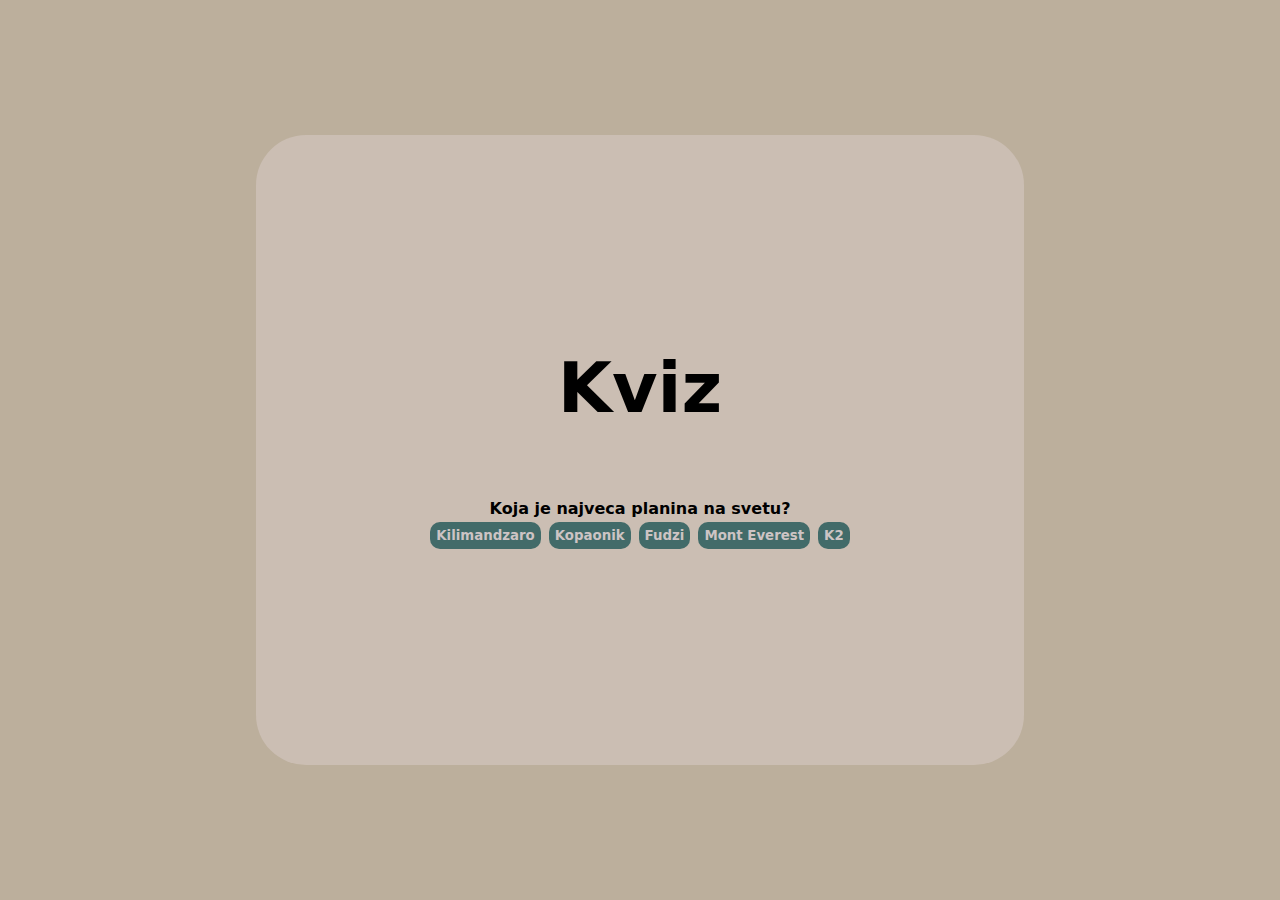
<file: Quiz/index.html>
<html lang="en">
<head>
    <meta charset="UTF-8">
    <meta http-equiv="X-UA-Compatible" content="IE=edge">
    <meta name="viewport" content="width=device-width, initial-scale=1.0">
    <title>Quiz Project</title>
    <link rel="stylesheet" href="style.css">
    <script src="app.js" defer></script>
</head>
<body>
    <div class="main">
        <div class="wrapper">
            <h1 class="header">Kviz</h1>
            <div class="pitanje"></div>
            <div class="odgovori"></div>
        </div>
    </div>
</body>
</html>
</file>
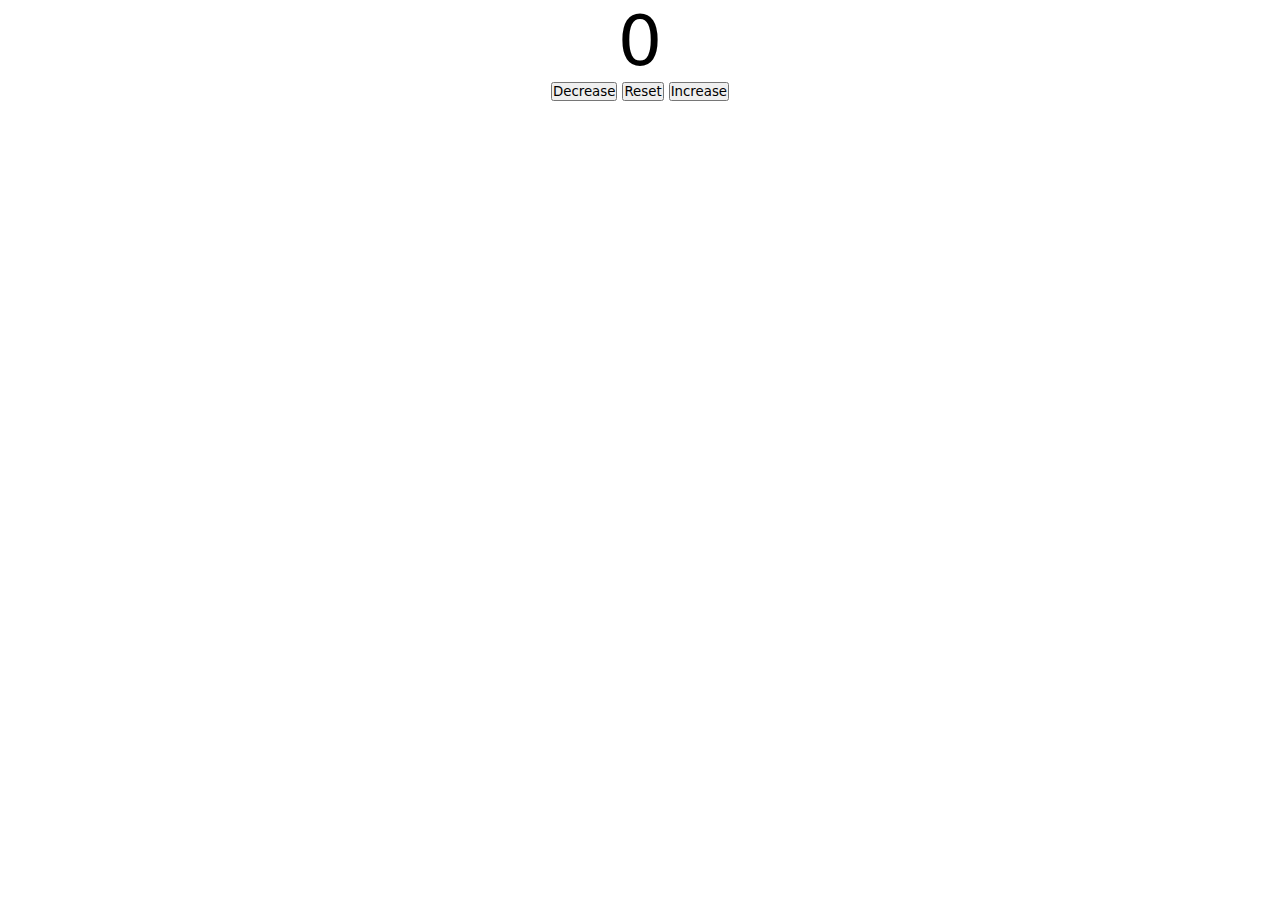
<file: Tut/index.html>
<html lang="en">
<head>
    <meta charset="UTF-8">
    <meta http-equiv="X-UA-Compatible" content="IE=edge">
    <meta name="viewport" content="width=device-width, initial-scale=1.0">
    <title>Document</title>
    <link rel="stylesheet" href="style.css">
    <script src="./app.js" defer></script>
</head>
<body>
    <label id="countLabel">0</label>
    <div>
        <button id="decreaseBtn">Decrease</button>
        <button id="resetBtn">Reset</button>
        <button id="increaseBtn">Increase</button>
    </div>
</body>
</html>
</file>
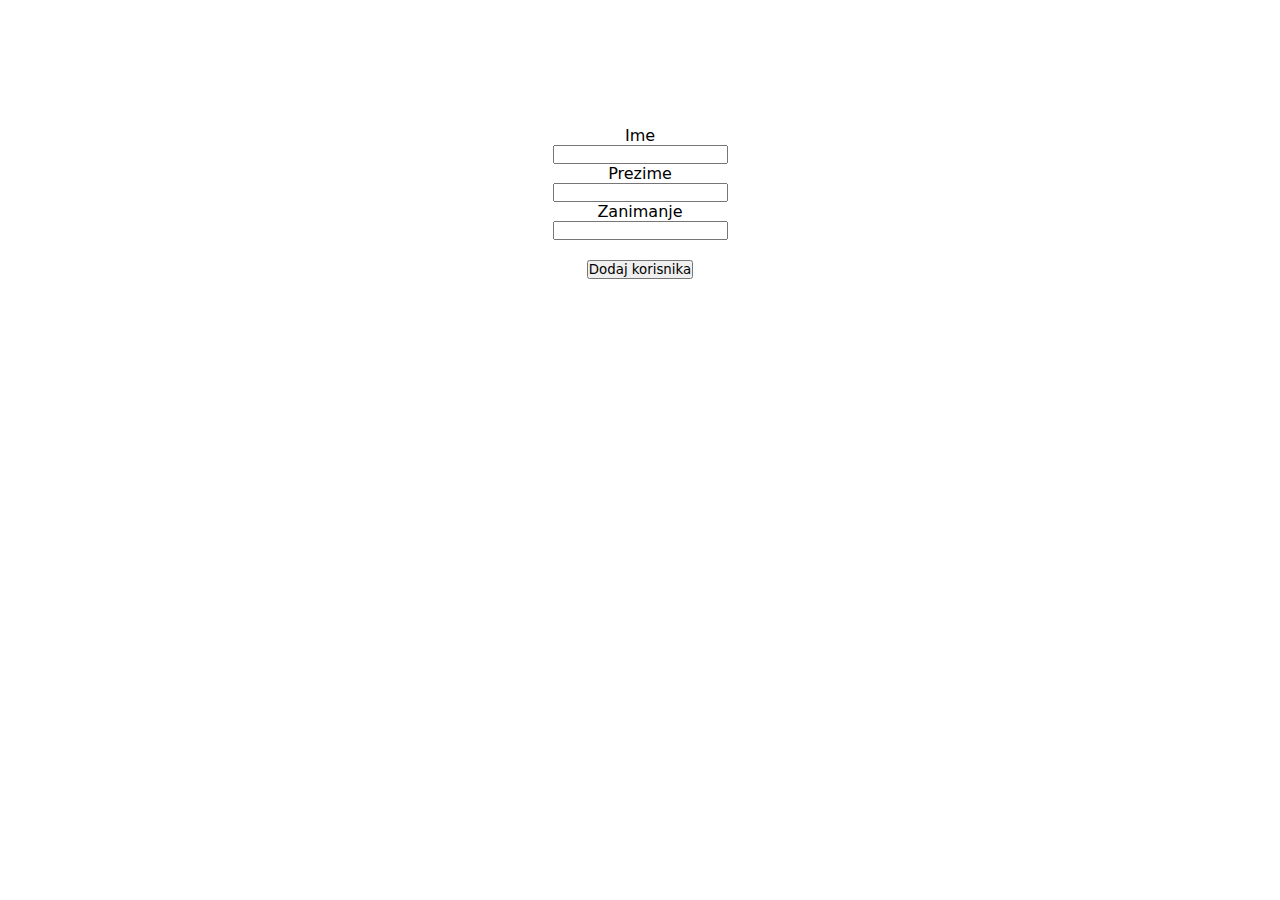
<file: DOM/crash course/index.html>
<html lang="en">
<head>
    <meta charset="UTF-8">
    <meta http-equiv="X-UA-Compatible" content="IE=edge">
    <meta name="viewport" content="width=device-width, initial-scale=1.0">
    <title>Document</title>
    <link rel="stylesheet" href="style.css">
    <script src="./app.js" defer></script>
</head>
<body>
    <div class="main">
        <div id="forma">
            <lable for="name">Ime</lable>
            <input id="name">
            <lable for="lastName">Prezime</lable>
            <input id="lastName">
            <lable for="occupation">Zanimanje</lable>
            <input id="occupation">
            <button id="submit" type="button" style="margin-top: 20px;">
                Dodaj korisnika
            </button>
        </div>
        <div class="users"></div>
    </div>    
</body>
</html>
</file>
<file: Quiz/style.css>
* {
    margin: 0;
    padding: 0;
    box-sizing: border-box;
    font-family: system-ui;
    font-weight: bold;
}

.main {
    width: 100%;
    height: 100vh;
    display: flex;
    flex-direction: column;
    align-items: center;
    justify-content: center;
    background-color: #BCAF9C;
}

.wrapper {
    width: 60%;
    height: 70vh;
    display: flex;
    flex-direction: column;
    align-items: center;
    justify-content: center;
    background-color: #CBBEB3;
    border-radius: 50px;
}

button {
    background-color: #426B69;
    border: none;
    padding: 6px;
    cursor: pointer;
    border-radius: 10px;
    margin: 4px;
    color: rgb(205, 196, 196);
    transition: 0.3s ease-in-out;
}

button:hover {
    background-color: #2f4b49;
}

h1 {
    margin-bottom: 9%;
    font-size: 70px;
}
</file>
<file: Tut/style.css>
* {
    box-sizing: border-box;
    margin: 0;
    padding: 0;
    font-family: system-ui;
}
#countLabel {
    display: block;
    font-size: 70px;
    text-align: center;
}
div {
    display: flex;
    justify-content: center;
    gap: 5px;
}
</file>
<file: DOM/crash course/style.css>
* {
    margin: 0;
    padding: 0;
    box-sizing: border-box;
    font-family: system-ui;
}

.main {
    width: 100%;
    height: 50vh;
    display: flex;
    flex-direction: column;
    justify-content: center;
    align-items: center;
}

#forma {
    display: flex;
    flex-direction: column;
    align-items: center;
    justify-content: center;
    width: 100%;
}

.users {
    display: flex;
    justify-content: center;
    align-items: center;
    flex-direction: column;
    margin-top: 20px;
    background-color: rgb(255, 255, 255);
    width: 50%;
    min-width: 10vh;
    border-radius: 15px;
    padding: 1%;
}
</file>
